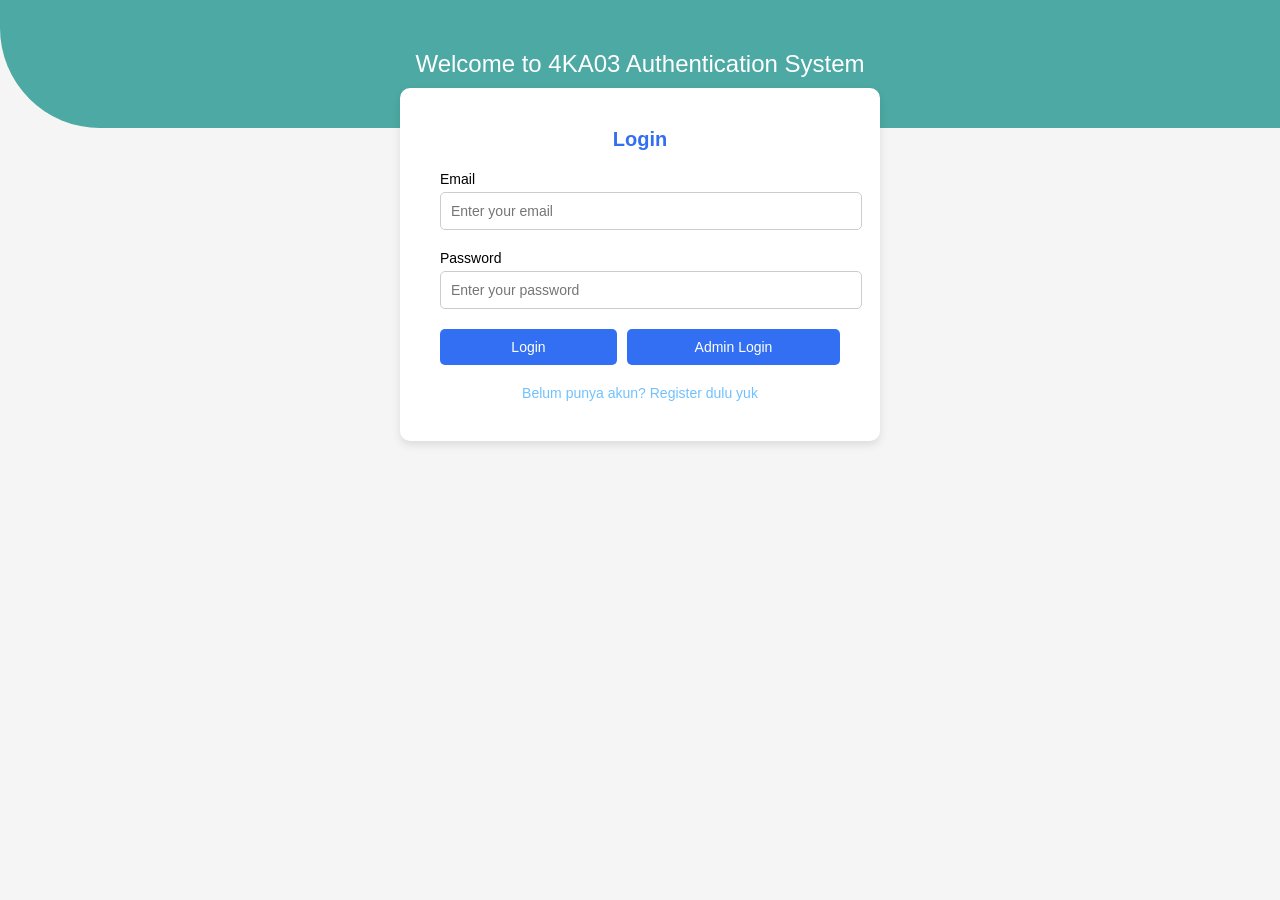
<file: rekap/login.html>
<!DOCTYPE html>
<html lang="en">
    <head>
        <meta charset="UTF-8" />
        <meta name="viewport" content="width=device-width, initial-scale=1.0" />
        <title>Authentication Page</title>
        <style>
            body {
                margin: 0;
                font-family: Arial, sans-serif;
                background-color: #f5f5f5;
            }

            .header {
                background-color: #4ca9a3;
                color: white;
                padding: 50px 20px;
                font-size: 24px;
                text-align: center;
                border-bottom-left-radius: 100px;
            }

            .container {
                background-color: white;
                max-width: 400px;
                margin: -40px auto 20px;
                padding: 40px;
                border-radius: 10px;
                box-shadow: 0px 4px 8px rgba(0, 0, 0, 0.1);
            }

            .section-title {
                color: #326ff3;
                font-size: 20px;
                font-weight: bold;
                text-align: center;
                margin-bottom: 20px;
            }

            .form-group {
                margin-bottom: 20px;
            }

            .form-group label {
                display: block;
                margin-bottom: 5px;
                font-size: 14px;
            }

            .form-group input {
                width: 100%;
                padding: 10px;
                border: 1px solid #ccc;
                border-radius: 5px;
                font-size: 14px;
            }

            .button-group {
                display: flex;
                justify-content: space-between;
                gap: 10px;
            }

            .button-group button,
            .button-group a {
                background-color: #326ff3;
                color: white;
                border: none;
                padding: 10px 20px;
                border-radius: 5px;
                cursor: pointer;
                font-size: 14px;
                text-align: center;
                text-decoration: none;
                width: 48%;
            }

            .button-group button:hover,
            .button-group a:hover {
                background-color: #285bb5;
            }

            /* Styling for the "register" link */
            .register-link {
                display: block;
                text-align: center;
                margin-top: 20px;
                font-size: 14px;
                color: #71c1ff; /* Light blue */
                text-decoration: none; /* Remove underline */
            }

            .register-link:hover {
                color: #469ed8; /* Darker blue for hover effect */
            }
        </style>
    </head>
    <body>
        <div class="header">Welcome to 4KA03 Authentication System</div>

        <!-- Login Section -->
        <div class="container">
            <div class="section-title">Login</div>
            <form action="login.php" method="POST">
                <div class="form-group">
                    <label for="login-email">Email</label>
                    <input
                        type="email"
                        id="login-email"
                        name="email"
                        placeholder="Enter your email"
                        required />
                </div>
                <div class="form-group">
                    <label for="login-password">Password</label>
                    <input
                        type="password"
                        id="login-password"
                        name="password"
                        placeholder="Enter your password"
                        required />
                </div>
                <div class="button-group">
                    <button type="submit">Login</button>
                    <a href="login_admin.html">Admin Login</a>
                </div>
                <a href="register.html" class="register-link">
                    Belum punya akun? Register dulu yuk
                </a>
            </form>
        </div>
    </body>
</html>
</file>
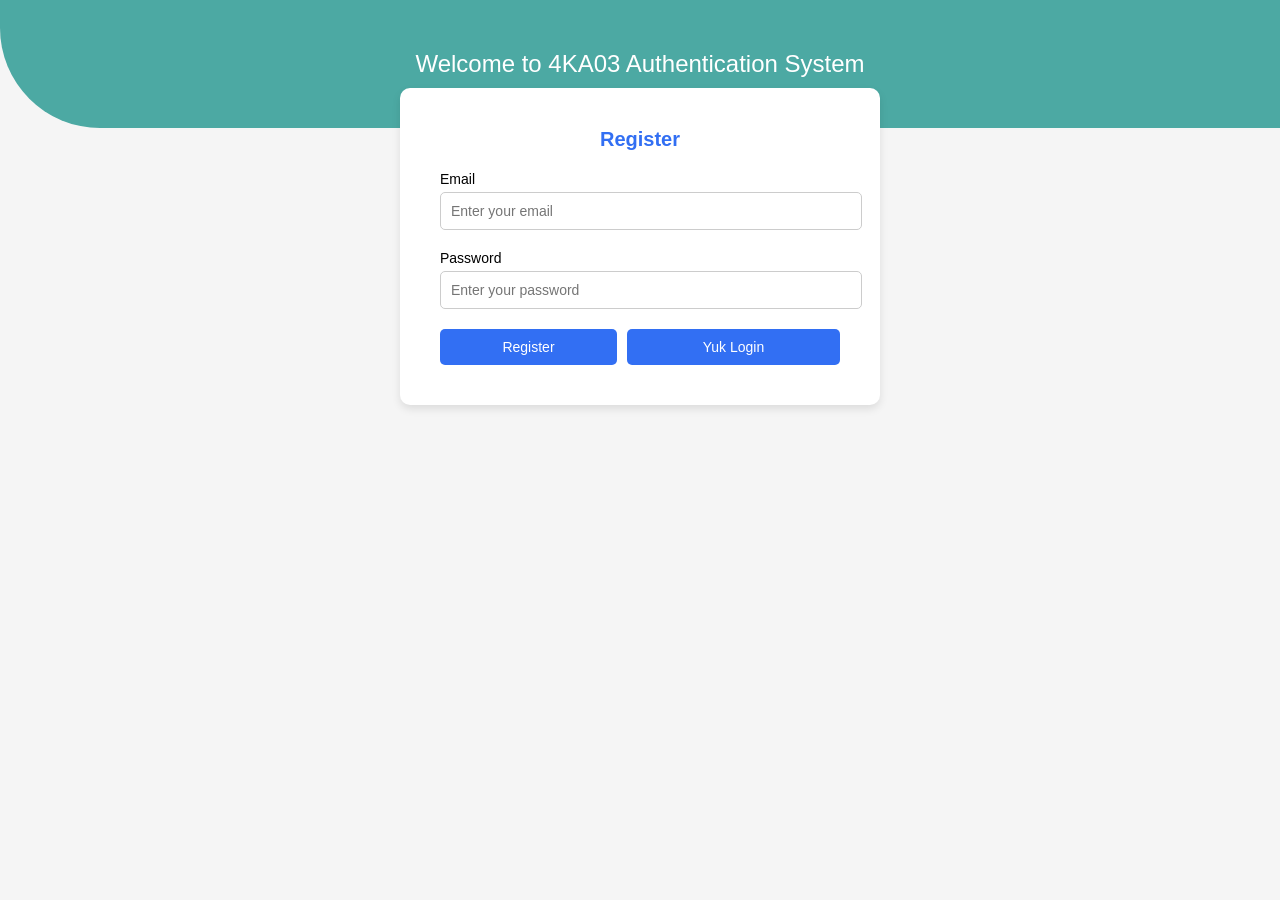
<file: rekap/register.html>
<!DOCTYPE html>
<html lang="en">
    <head>
        <meta charset="UTF-8" />
        <meta name="viewport" content="width=device-width, initial-scale=1.0" />
        <title>Authentication Page</title>
        <style>
            body {
                margin: 0;
                font-family: Arial, sans-serif;
                background-color: #f5f5f5;
            }

            .header {
                background-color: #4ca9a3;
                color: white;
                padding: 50px 20px;
                font-size: 24px;
                text-align: center;
                border-bottom-left-radius: 100px;
            }

            .container {
                background-color: white;
                max-width: 400px;
                margin: -40px auto 20px;
                padding: 40px;
                border-radius: 10px;
                box-shadow: 0px 4px 8px rgba(0, 0, 0, 0.1);
            }

            .section-title {
                color: #326ff3;
                font-size: 20px;
                font-weight: bold;
                text-align: center;
                margin-bottom: 20px;
            }

            .form-group {
                margin-bottom: 20px;
            }

            .form-group label {
                display: block;
                margin-bottom: 5px;
                font-size: 14px;
            }

            .form-group input {
                width: 100%;
                padding: 10px;
                border: 1px solid #ccc;
                border-radius: 5px;
                font-size: 14px;
            }

            .button-group {
                display: flex;
                justify-content: space-between;
                gap: 10px;
            }

            .button-group button,
            .button-group a {
                background-color: #326ff3;
                color: white;
                border: none;
                padding: 10px 20px;
                border-radius: 5px;
                cursor: pointer;
                font-size: 14px;
                text-align: center;
                text-decoration: none;
                width: 48%;
            }

            .button-group button:hover,
            .button-group a:hover {
                background-color: #285bb5;
            }

            /* Styling for the "register" link */
            .register-link {
                display: block;
                text-align: center;
                margin-top: 20px;
                font-size: 14px;
                color: #71c1ff; /* Light blue */
                text-decoration: none; /* Remove underline */
            }

            .register-link:hover {
                color: #469ed8; /* Darker blue for hover effect */
            }
        </style>
    </head>
    <body>
        <div class="header">Welcome to 4KA03 Authentication System</div>

        <!-- Login Section -->
        <div class="container">
            <div class="section-title">Register</div>
            <form action="register.php" method="POST">
                <div class="form-group">
                    <label for="login-email">Email</label>
                    <input
                        type="email"
                        id="login-email"
                        name="email"
                        placeholder="Enter your email"
                        required />
                </div>
                <div class="form-group">
                    <label for="login-password">Password</label>
                    <input
                        type="password"
                        id="login-password"
                        name="password"
                        placeholder="Enter your password"
                        required />
                </div>
                <div class="button-group">
                    <button type="submit">Register</button>
                    <a href="login.html">Yuk Login</a>
                </div>
            </form>
        </div>
    </body>
</html>
</file>
